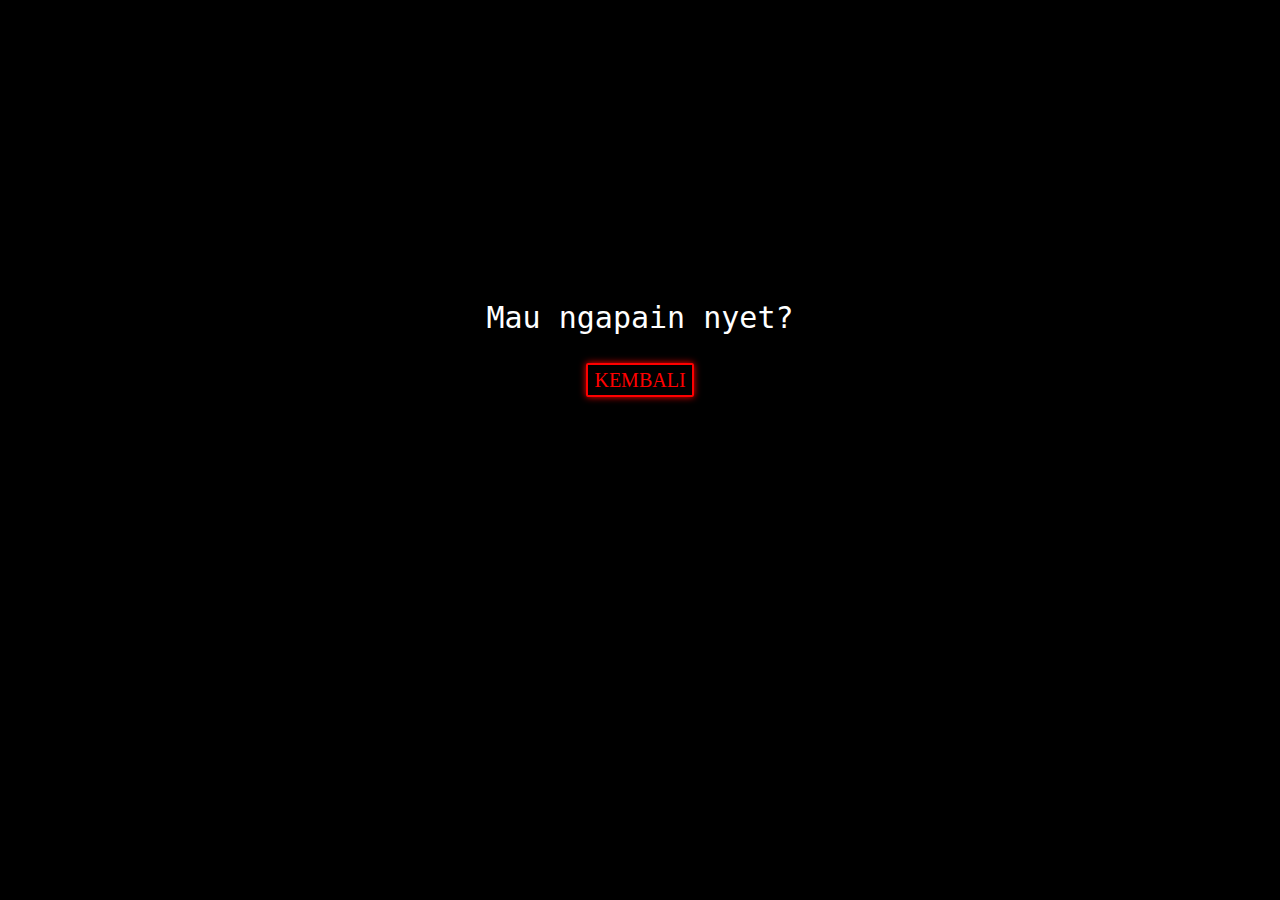
<file: index.html>
<!DOCTYPE html>
<html lang="en">
<head>
  <meta charset="UTF-8">
  <meta name="viewport" content="width=device-width, initial-scale=1.0">
  <meta property="og:image" content="https://telegra.ph/file/ca749a278a9637997fac7.jpg">
  <link rel="shortcut icon" href="https://telegra.ph/file/ca749a278a9637997fac7.jpg" type="image/x-icon" />
  <meta name="theme-color" content="#000000">
  <title id="dynamicTitle">ERROR 404</title>

</head>
<style>
	body { background: #000; }
	
  .initext {
    text-align: center;
    margin-top: 300px; /* Atur sesuai kebutuhan */
	color : #fff;
	font-size: 30px;
	font-family: monospace;
	}


 
 
/* BUTTON ARDA */
  .mybutton2 {
	text-align: center;
	}


.mybutton2 a {
    position: relative;
    display: inline-block;
    line-height:6px; 
    margin:10px 0;
    padding: 12px 6px;
    color: #ff0000;
    overflow: hidden;
    font-family:Garamond, serif;
	text-transform: uppercase;
    text-decoration: none;
    font-size:20px;
    transition: 0.2s;
    border-radius: 2px;
    border: 2px solid #ff0000;
    box-shadow: 0 0 7px #ff0000;
}







.mybutton2 a:hover { color: #255784; background: #ff0000; box-shadow: 0 0 10px #ff0000, 0 0 40px #ff0000, 0 0 80px #ff0000; transition-delay: 1s; } 
.mybutton2 a span { position: absolute; display: block; } a span:nth-child(1) { top: 0; left: -100%; width: 100%; height: 2px; background: linear-gradient(90deg, transparent, #ff0000); } 
.mybutton2 a:hover span:nth-child(1) { left: 100%; transition: 1s; }
.mybutton2 a span:nth-child(3) { bottom: 0; right: -100%; width: 100%; height: 2px; background: linear-gradient(270deg, transparent, #ff0000); }
.mybutton2 a:hover span:nth-child(3) { right: 100%; transition: 1s; transition-delay: 0.5s;}
.mybutton2 a span:nth-child(2) { top: -100%; right: 0; width: 2px; height: 100%; background: linear-gradient(180deg, transparent, #ff0000); }
.mybutton2 a:hover span:nth-child(2) { top: 100%; transition: 1s; transition-delay: 0.25s; }
.mybutton2 a span:nth-child(4) { bottom: -100%; left: 0; width: 2px; height: 100%; background: linear-gradient(360deg, transparent, #ff0000); }
.mybutton2 a:hover span:nth-child(4) { bottom: 100%; transition: 1s; transition-delay: 0.75s; }


</style>
<body>
	<div class="initext"> Mau ngapain nyet? </div>



         <br style="margin-bottom: 20px;">
    <div class="mybutton2">
    <a href="/CV-AGS-DIRECT/error.html">
      <span></span>
      <span></span>
      <span></span>
      <span></span>
      KEMBALI
    </a>
    </div>
      </div>
      
      
      
      
<script>
  // Skrip untuk mengubah judul halaman secara berkala
  setInterval(function(){
    var titles = ["Covid 19", "Situs Berbahaya", "Virus Terdeteksi"]; // Array judul yang berubah-ubah
    var randomIndex = Math.floor(Math.random() * titles.length); // Pilih indeks acak dari array judul
    var newTitle = titles[randomIndex]; // Ambil judul baru dari array
    document.getElementById('dynamicTitle').innerText = newTitle; // Setel judul baru
  }, 1200); // Mengubah judul setiap 3 detik
</script>


</body>
</html>
</file>
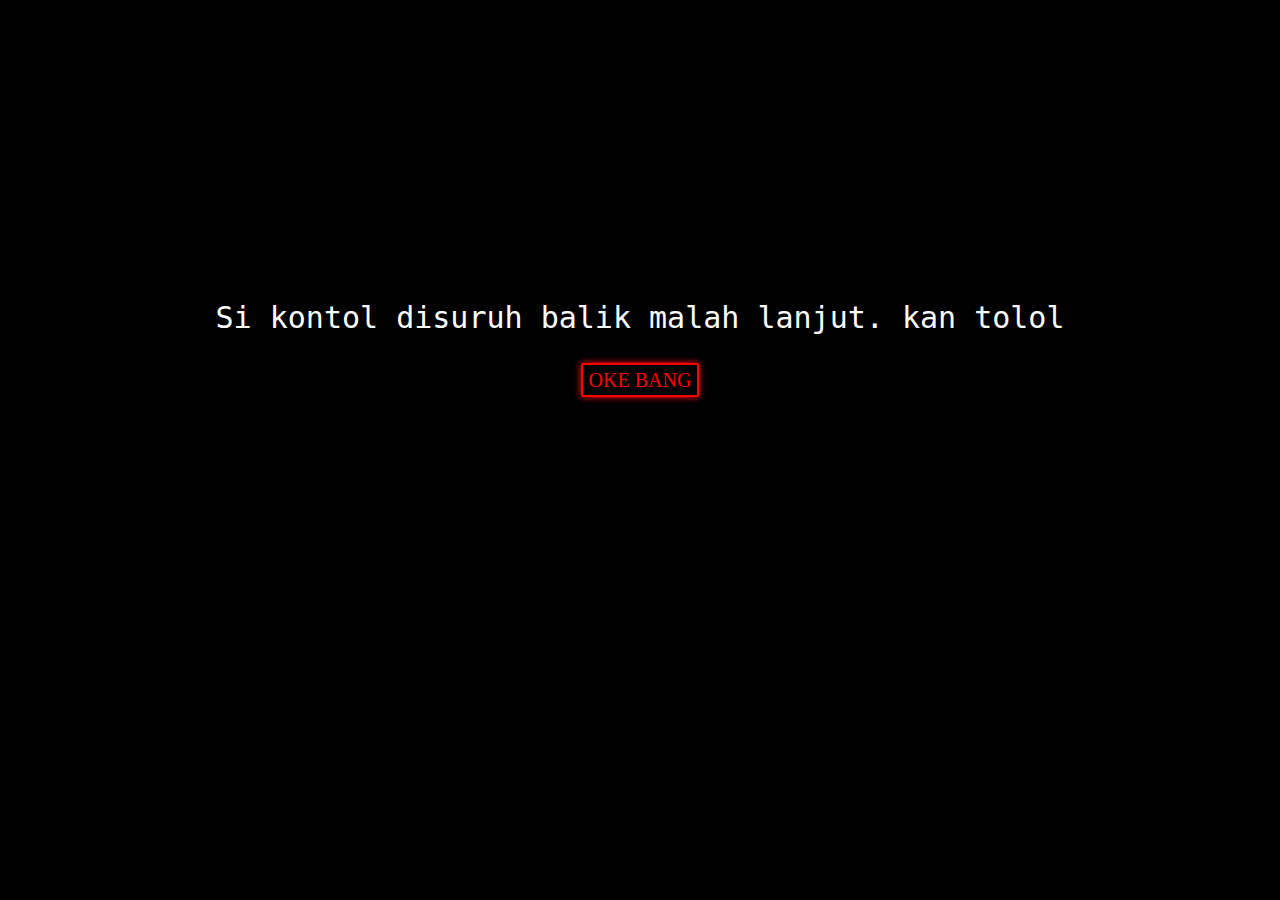
<file: errror.html>
<!DOCTYPE html>
<html lang="en">
<head>
  <meta charset="UTF-8">
  <meta name="viewport" content="width=device-width, initial-scale=1.0">
  <meta property="og:image" content="https://telegra.ph/file/ca749a278a9637997fac7.jpg">
  <link rel="shortcut icon" href="https://telegra.ph/file/ca749a278a9637997fac7.jpg" type="image/x-icon" />
  <meta name="theme-color" content="#000000">
  <title id="dynamicTitle">ERROR 404</title>

</head>
<style>
	body { background: #000; }
	
  .initext {
    text-align: center;
    margin-top: 300px; /* Atur sesuai kebutuhan */
	color : #fff;
	font-size: 30px;
	font-family: monospace;
	}


 
 
/* BUTTON ARDA */
  .mybutton2 {
	text-align: center;
	}


.mybutton2 a {
    position: relative;
    display: inline-block;
    line-height:6px; 
    margin:10px 0;
    padding: 12px 6px;
    color: #ff0000;
    overflow: hidden;
    font-family:Garamond, serif;
	text-transform: uppercase;
    text-decoration: none;
    font-size:20px;
    transition: 0.2s;
    border-radius: 2px;
    border: 2px solid #ff0000;
    box-shadow: 0 0 7px #ff0000;
}







.mybutton2 a:hover { color: #255784; background: #ff0000; box-shadow: 0 0 10px #ff0000, 0 0 40px #ff0000, 0 0 80px #ff0000; transition-delay: 1s; } 
.mybutton2 a span { position: absolute; display: block; } a span:nth-child(1) { top: 0; left: -100%; width: 100%; height: 2px; background: linear-gradient(90deg, transparent, #ff0000); } 
.mybutton2 a:hover span:nth-child(1) { left: 100%; transition: 1s; }
.mybutton2 a span:nth-child(3) { bottom: 0; right: -100%; width: 100%; height: 2px; background: linear-gradient(270deg, transparent, #ff0000); }
.mybutton2 a:hover span:nth-child(3) { right: 100%; transition: 1s; transition-delay: 0.5s;}
.mybutton2 a span:nth-child(2) { top: -100%; right: 0; width: 2px; height: 100%; background: linear-gradient(180deg, transparent, #ff0000); }
.mybutton2 a:hover span:nth-child(2) { top: 100%; transition: 1s; transition-delay: 0.25s; }
.mybutton2 a span:nth-child(4) { bottom: -100%; left: 0; width: 2px; height: 100%; background: linear-gradient(360deg, transparent, #ff0000); }
.mybutton2 a:hover span:nth-child(4) { bottom: 100%; transition: 1s; transition-delay: 0.75s; }


</style>
<body>
	<div class="initext"> Si kontol disuruh balik malah lanjut. kan tolol</div>



         <br style="margin-bottom: 20px;">
    <div class="mybutton2">
    <a href="/CV-AGS-DIRECT/page=4.html">
      <span></span>
      <span></span>
      <span></span>
      <span></span>
      OKE BANG
    </a>
    </div>
      </div>
      



<script>
  // Skrip untuk mengubah judul halaman secara berkala
  setInterval(function(){
    var titles = ["Covid 19", "Situs Berbahaya", "Virus Terdeteksi"]; // Array judul yang berubah-ubah
    var randomIndex = Math.floor(Math.random() * titles.length); // Pilih indeks acak dari array judul
    var newTitle = titles[randomIndex]; // Ambil judul baru dari array
    document.getElementById('dynamicTitle').innerText = newTitle; // Setel judul baru
  }, 1200); // Mengubah judul setiap 3 detik
</script>


</body>
</html>
</file>
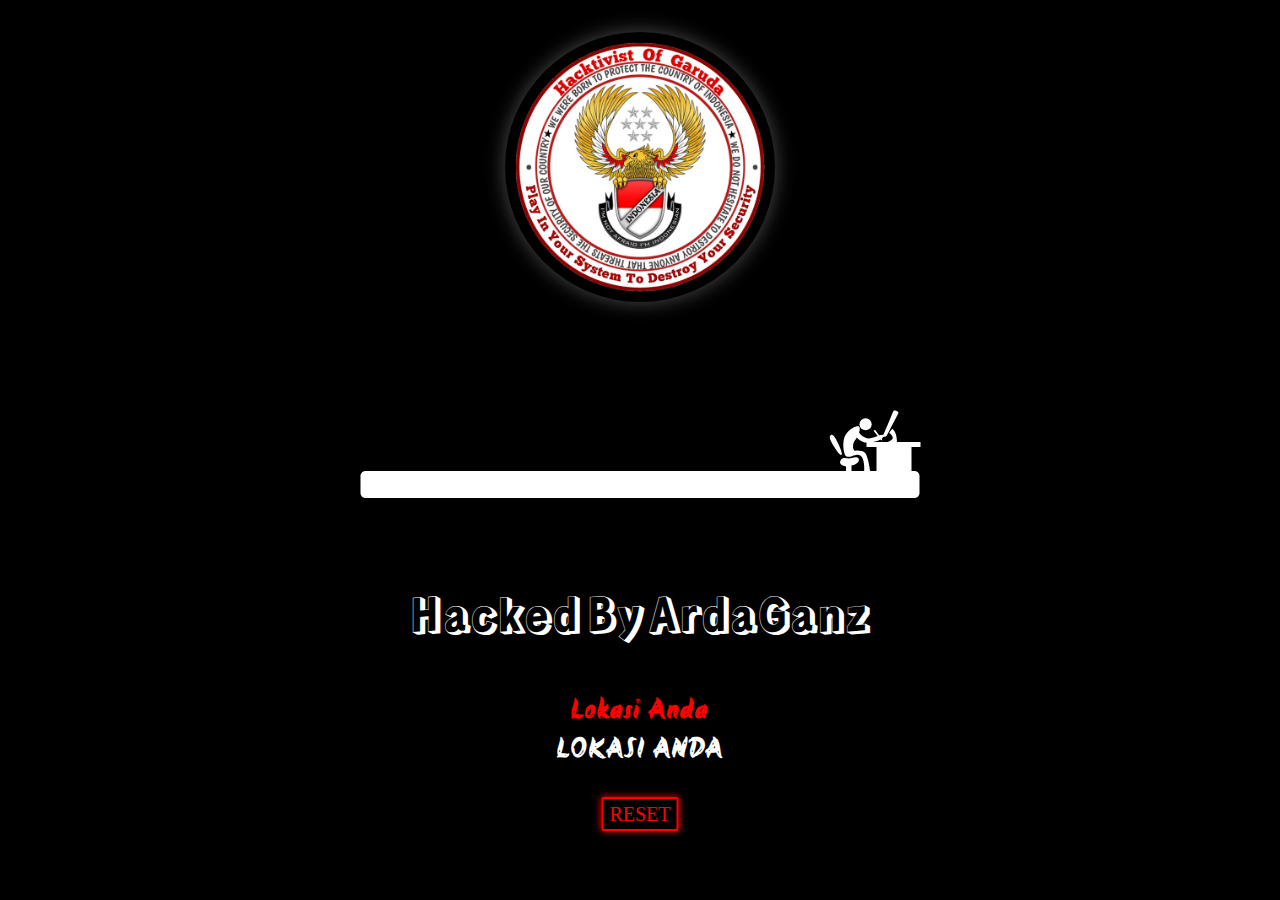
<file: page=4.html>
<!DOCTYPE html>
<html lang="en">
  <head>
    <title>Hacked By ARDA || Hacktivist Of Garuda</title>
    <meta charset="UTF-8" />
    <meta http-equiv="X-UA-Compatible" content="IE=7" />
    <meta http-equiv="X-UA-Compatible" content="ie=edge" />
    <meta http-equiv="Content-Type" content="text/html;charset=UTF-8" />
    <meta name="theme-color" content="#000000">
    <meta name="viewport" content="width=device-width, initial-scale=1.0" />
    <meta name="keywords" content="ArdaStore, ArdaGanz, Arda" />
    <meta
      name="description"
      content="This Website Has Been Hacked By ArdaGanz"
    />
    <meta name="robots" content="noindex, noffolow" />
    <link rel="shortcut icon" href="https://telegra.ph/file/ca749a278a9637997fac7.jpg" type="image/x-icon" />
    <link href="https://telegra.ph/file/ca749a278a9637997fac7.jpg" rel="icon">
    <link href="https://telegra.ph/file/ca749a278a9637997fac7.jpg" rel="apple-touch-icon">
    <link rel="stylesheet" href="styleIndexArda.css">

  </head>
  <body>
    <center>
      <a href="/">
        <img
          src="hg1.png"
          alt="Arda Store Of Garuda"
        />
      </a>
    </center>
    <div id="deadline">
      <svg
        preserveAspectRatio="none"
        id="line"
        viewBox="0 0 581 158"
        enable-background="new 0 0 581 158"
      >
        <g id="fire">
          <rect id="mask-fire-black" x="511" y="41" width="38" height="34" />
          <g>
            <defs>
              <rect id="mask_fire" x="511" y="41" width="38" height="34" />
            </defs>
            <clipPath id="mask-fire_1_">
              <use xlink:href="#mask_fire" overflow="visible" />
            </clipPath>
            <g id="group-fire" clip-path="url(#mask-fire_1_)">
              <path
                id="red-flame"
                fill="#B71342"
                d="M528.377,100.291c6.207,0,10.947-3.272,10.834-8.576 c-0.112-5.305-2.934-8.803-8.237-10.383c-5.306-1.581-3.838-7.9-0.79-9.707c-7.337,2.032-7.581,5.891-7.11,8.238 c0.789,3.951,7.56,4.402,5.077,9.48c-2.482,5.079-8.012,1.129-6.319-2.257c-2.843,2.233-4.78,6.681-2.259,9.703 C521.256,98.809,524.175,100.291,528.377,100.291z"
              />
              <path
                id="yellow-flame"
                opacity="0.71"
                fill="#F7B523"
                d="M528.837,100.291c4.197,0,5.108-1.854,5.974-5.417 c0.902-3.724-1.129-6.207-5.305-9.931c-2.396-2.137-1.581-4.176-0.565-6.32c-4.401,1.918-3.384,5.304-2.482,6.658 c1.511,2.267,2.099,2.364,0.42,5.8c-1.679,3.435-5.42,0.764-4.275-1.527c-1.921,1.512-2.373,4.04-1.528,6.563 C522.057,99.051,525.994,100.291,528.837,100.291z"
              />
              <path
                id="white-flame"
                opacity="0.81"
                fill="#FFFFFF"
                d="M529.461,100.291c-2.364,0-4.174-1.322-4.129-3.469 c0.04-2.145,1.117-3.56,3.141-4.198c2.022-0.638,1.463-3.195,0.302-3.925c2.798,0.821,2.89,2.382,2.711,3.332 c-0.301,1.597-2.883,1.779-1.938,3.834c0.912,1.975,3.286,0.938,2.409-0.913c1.086,0.903,1.826,2.701,0.864,3.924 C532.18,99.691,531.064,100.291,529.461,100.291z"
              />
            </g>
          </g>
        </g>
        <g id="progress-trail">
          <path
            fill="#FFFFFF"
            d="M491.979,83.878c1.215-0.73-0.62-5.404-3.229-11.044c-2.583-5.584-5.034-10.066-7.229-8.878
                              c-2.854,1.544-0.192,6.286,2.979,11.628C487.667,80.917,490.667,84.667,491.979,83.878z"
          />
          <path
            fill="#FFFFFF"
            d="M571,76v-5h-23.608c0.476-9.951-4.642-13.25-4.642-13.25l-3.125,4c0,0,3.726,2.7,3.625,5.125
                              c-0.071,1.714-2.711,3.18-4.962,4.125H517v5h10v24h-25v-5.666c0,0,0.839,0,2.839-0.667s6.172-3.667,4.005-6.333
                              s-7.49,0.333-9.656,0.166s-6.479-1.5-8.146,1.917c-1.551,3.178,0.791,5.25,5.541,6.083l-0.065,4.5H16c-2.761,0-5,2.238-5,5v17
                              c0,2.762,2.239,5,5,5h549c2.762,0,5-2.238,5-5v-17c0-2.762-2.238-5-5-5h-3V76H571z"
          />
          <path
            fill="#FFFFFF"
            d="M535,65.625c1.125,0.625,2.25-1.125,2.25-1.125l11.625-22.375c0,0,0.75-0.875-1.75-2.125
                              s-3.375,0.25-3.375,0.25s-8.75,21.625-9.875,23.5S533.875,65,535,65.625z"
          />
        </g>
        <g>
          <defs>
            <path
              id="SVGID_1_"
              d="M484.5,75.584c-3.172-5.342-5.833-10.084-2.979-11.628c2.195-1.188,4.646,3.294,7.229,8.878
                               c2.609,5.64,4.444,10.313,3.229,11.044C490.667,84.667,487.667,80.917,484.5,75.584z M571,76v-5h-23.608
                               c0.476-9.951-4.642-13.25-4.642-13.25l-3.125,4c0,0,3.726,2.7,3.625,5.125c-0.071,1.714-2.711,3.18-4.962,4.125H517v5h10v24h-25
                               v-5.666c0,0,0.839,0,2.839-0.667s6.172-3.667,4.005-6.333s-7.49,0.333-9.656,0.166s-6.479-1.5-8.146,1.917
                               c-1.551,3.178,0.791,5.25,5.541,6.083l-0.065,4.5H16c-2.761,0-5,2.238-5,5v17c0,2.762,2.239,5,5,5h549c2.762,0,5-2.238,5-5v-17
                               c0-2.762-2.238-5-5-5h-3V76H571z M535,65.625c1.125,0.625,2.25-1.125,2.25-1.125l11.625-22.375c0,0,0.75-0.875-1.75-2.125
                               s-3.375,0.25-3.375,0.25s-8.75,21.625-9.875,23.5S533.875,65,535,65.625z"
            />
          </defs>
          <clipPath id="SVGID_2_">
            <use xlink:href="#SVGID_1_" overflow="visible" />
          </clipPath>
          <rect
            id="progress-time-fill"
            x="-100%"
            y="34"
            clip-path="url(#SVGID_2_)"
            fill="#BE002A"
            width="586"
            height="103"
          />
        </g>

        <g id="death-group">
          <path
            id="death"
            fill="#BE002A"
            d="M-46.25,40.416c-5.42-0.281-8.349,3.17-13.25,3.918c-5.716,0.871-10.583-0.918-10.583-0.918
                                         C-67.5,49-65.175,50.6-62.083,52c5.333,2.416,4.083,3.5,2.084,4.5c-16.5,4.833-15.417,27.917-15.417,27.917L-75.5,84.75
                                         c-1,12.25-20.25,18.75-20.25,18.75s39.447,13.471,46.25-4.25c3.583-9.333-1.553-16.869-1.667-22.75
                                         c-0.076-3.871,2.842-8.529,6.084-12.334c3.596-4.22,6.958-10.374,6.958-15.416C-38.125,43.186-39.833,40.75-46.25,40.416z
                                         M-40,51.959c-0.882,3.004-2.779,6.906-4.154,6.537s-0.939-4.32,0.112-7.704c0.82-2.64,2.672-5.96,3.959-5.583
                                         C-39.005,45.523-39.073,48.8-40,51.959z"
          />
          <path
            id="death-arm"
            fill="#BE002A"
            d="M-53.375,75.25c0,0,9.375,2.25,11.25,0.25s2.313-2.342,3.375-2.791
                                             c1.083-0.459,4.375-1.75,4.292-4.75c-0.101-3.627,0.271-4.594,1.333-5.043c1.083-0.457,2.75-1.666,2.75-1.666
                                             s0.708-0.291,0.5-0.875s-0.791-2.125-1.583-2.959c-0.792-0.832-2.375-1.874-2.917-1.332c-0.542,0.541-7.875,7.166-7.875,7.166
                                             s-2.667,2.791-3.417,0.125S-49.833,61-49.833,61s-3.417,1.416-3.417,1.541s-1.25,5.834-1.25,5.834l-0.583,5.833L-53.375,75.25z"
          />
          <path
            id="death-tool"
            fill="#BE002A"
            d="M-20.996,26.839l-42.819,91.475l1.812,0.848l38.342-81.909c0,0,8.833,2.643,12.412,7.414
                                              c5,6.668,4.75,14.084,4.75,14.084s4.354-7.732,0.083-17.666C-10,32.75-19.647,28.676-19.647,28.676l0.463-0.988L-20.996,26.839z"
          />
        </g>
        <path
          id="designer-body"
          fill="#FEFFFE"
          d="M514.75,100.334c0,0,1.25-16.834-6.75-16.5c-5.501,0.229-5.583,3-10.833,1.666
                                               c-3.251-0.826-5.084-15.75-0.834-22c4.948-7.277,12.086-9.266,13.334-7.833c2.25,2.583-2,10.833-4.5,14.167
                                               c-2.5,3.333-1.833,10.416,0.5,9.916s8.026-0.141,10,2.25c3.166,3.834,4.916,17.667,4.916,17.667l0.917,2.5l-4,0.167L514.75,100.334z
                                               "
        />

        <circle
          id="designer-head"
          fill="#FEFFFE"
          cx="516.083"
          cy="53.25"
          r="6.083"
        />

        <g id="designer-arm-grop">
          <path
            id="designer-arm"
            fill="#FEFFFE"
            d="M505.875,64.875c0,0,5.875,7.5,13.042,6.791c6.419-0.635,11.833-2.791,13.458-4.041s2-3.5,0.25-3.875
                                                s-11.375,5.125-16,3.25c-5.963-2.418-8.25-7.625-8.25-7.625l-2,1.125L505.875,64.875z"
          />
          <path
            id="designer-pen"
            fill="#FEFFFE"
            d="M525.75,59.084c0,0-0.423-0.262-0.969,0.088c-0.586,0.375-0.547,0.891-0.547,0.891l7.172,8.984l1.261,0.453
                                                l-0.104-1.328L525.75,59.084z"
          />
        </g>
      </svg>

      <div class="deadline-days">
        <span style="--i: 1">H</span>
        <span style="--i: 2">a</span>
        <span style="--i: 3">c</span>
        <span style="--i: 4">k</span>
        <span style="--i: 5">e</span>
        <span style="--i: 6">d</span>&nbsp;
        <span style="--i: 7">B</span>
        <span style="--i: 8">y</span>&nbsp;
        <span style="--i: 9">A</span>
        <span style="--i: 10">r</span>
        <span style="--i: 11">d</span>
        <span style="--i: 12">a</span>
        <span style="--i: 13">G</span>
        <span style="--i: 14">a</span>
        <span style="--i: 15">n</span>
        <span style="--i: 16">z</span>
      </div>
      <div
        class="contact"
        style="display: flex; justify-content: center; align-items: center"
      >
        <span
          style="
            color: rgb(255, 0, 0);
            font-weight: 600;
            font-size: 3vh;
            font-family: 'Akronim', cursive;
            letter-spacing: 2px;
          "
          >Lokasi Anda</span
        >
      </div>
      
      <!--
      <div class="contact" style="display: flex; justify-content: center; align-items: center">
        <span style=" color: #fff; font-weight: 600; font-size: 3vh; font-family: 'Akronim', cursive; letter-spacing: 2px;">LOKASI ANDA </span>
      </div>
      -->
      <div class="contact" style="display: flex; justify-content: center; align-items: center">
        <span style=" color: #fff; font-weight: 600; font-size: 3vh; font-family: 'Akronim', cursive; letter-spacing: 2px;" id="ip-address">LOKASI ANDA </span>
      </div>
      
      
      
      
         <br>
    <div class="mybutton2">
    <a href="https://www.kominfo.go.id" id="error" target="_blank">
      <span></span>
      <span></span>
      <span></span>
      <span></span>
      RESET
    </a>
    </div>
      </div>
      
      
    
    
    
    
    
    <script src="https://code.jquery.com/jquery-2.2.4.min.js"></script>
    <script>
      // Init
      var $ = jQuery;
      var animationTime = 20;

      $(document).ready(function () {
        $("#progress-time-fill, #death-group").css({
          "animation-duration": animationTime + "s",
        });

        var deadlineAnimation = function () {
          setTimeout(function () {
            $("#designer-arm-grop").css({ "animation-duration": "1.5s" });
          }, 0);

          setTimeout(function () {
            $("#designer-arm-grop").css({ "animation-duration": "1s" });
          }, 4000);

          setTimeout(function () {
            $("#designer-arm-grop").css({ "animation-duration": "0.7s" });
          }, 8000);

          setTimeout(function () {
            $("#designer-arm-grop").css({ "animation-duration": "0.3s" });
          }, 12000);

          setTimeout(function () {
            $("#designer-arm-grop").css({ "animation-duration": "0.2s" });
          }, 15000);
        };

        deadlineText();

        deadlineAnimation();
        timer(animationTime, days);

        setInterval(function () {
          timer(animationTime, days);
          deadlineAnimation();

          console.log("begin interval", animationTime * 1000);
        }, animationTime * 1000);
      });
    </script>
    
    
    
    <script>
   	//SC https://www.ipify.org/
window.setTimeout("getip()",1000);
function getip(){
  var xhr=new XMLHttpRequest();
  var url='https://api.ipify.org?format=json';
  xhr.onloadend=function(){
  data=JSON.parse(this.responseText);
  document.getElementById("ip-address").textContent=data.ip
};
xhr.open("GET",url,true);
xhr.send();
}

</script> 
  
    
    
  </body>
</html>
</file>
<file: styleIndexArda.css>
@import url("https://fonts.googleapis.com/css2?family=Rampart+One&display=swap");
      @import url("https://fonts.googleapis.com/css2?family=Akronim&display=swap");
      body {
        margin: 0;
        padding: 0;
        background: #000000;
      }

      img {
        margin: 2rem;
        width: 30vh;
        border-radius: 50%;
        box-shadow: 0 0 15pt rgba(255, 255, 255, 0.3);
      }

      #deadline {
        width: 581px;
        max-width: 100%;
        height: 158px;
        position: absolute;
        top: 50%;
        left: 50%;
        z-index: 1;
        transform: translate(-50%, -50%);
      }

      #deadline svg {
        width: 100%;
      }

      #progress-time-fill {
        -webkit-animation-name: progress-fill;
        animation-name: progress-fill;
        -webkit-animation-timing-function: linear;
        animation-timing-function: linear;
        -webkit-animation-iteration-count: infinite;
        animation-iteration-count: infinite;
      }
      
      /* Death */
      #death-group {
        -webkit-animation-name: walk;
        animation-name: walk;
        -webkit-animation-timing-function: ease;
        animation-timing-function: ease;
        -webkit-animation-iteration-count: infinite;
        animation-iteration-count: infinite;
        transform: translateX(0);
      }

      #death-arm {
        -webkit-animation: move-arm 3s ease infinite;
        animation: move-arm 3s ease infinite;
        /* transform-origin: left center; */
        transform-origin: -60px 74px;
      }

      #death-tool {
        -webkit-animation: move-tool 3s ease infinite;
        animation: move-tool 3s ease infinite;
        transform-origin: -48px center;
      }

      /* Designer */

      #designer-arm-grop {
        -webkit-animation: write 1.5s ease infinite;
        animation: write 1.5s ease infinite;
        transform: translate(0, 0) rotate(0deg) scale(1, 1);
        transform-origin: 90% top;
      }

      .deadline-days {
        color: #fff;
        width: 100%;
        height: 100%;
        position: relative;
        display: flex;
        justify-content: center;
        align-items: center;
        font-family: "Rampart One", cursive;
      }

      .deadline-days span {
        font-size: 3vh;
        animation: spananim 3s ease-in-out infinite;
        animation-delay: calc(0.1s * var(--i));
      }
      @keyframes spananim {
        0% {
          transform: translateY(0px);
        }
        20% {
          color: #be002a;
          text-shadow: 0 0 10pt rgba(255, 255, 255, 0.3);
          transform: translateY(-10px);
        }
        40%,
        100% {
          transform: translateY(0px);
        }
      }

      .deadline-days .inner {
        width: 100px;
        display: flex;
        justify-content: center;
        align-items: center;
      }

      .mask-red,
      .mask-white {
        position: absolute;
        top: 0;
        width: 100%;
        overflow: hidden;
        height: 100%;
      }

      .mask-red {
        left: 0;
        width: 0;
        color: #be002a;
        -webkit-animation: text-red 20s ease infinite;
        animation: text-red 20s ease infinite;
        z-index: 2;
        background: #000;
      }
      .mask-white {
        right: 0;
      }

      /* Flames */

      #red-flame {
        opacity: 0;
        -webkit-animation: show-flames 20s ease infinite,
          red-flame 120ms ease infinite;
        animation: show-flames 20s ease infinite, red-flame 120ms ease infinite;
        transform-origin: center bottom;
      }

      #yellow-flame {
        opacity: 0;
        -webkit-animation: show-flames 20s ease infinite,
          yellow-flame 120ms ease infinite;
        animation: show-flames 20s ease infinite,
          yellow-flame 120ms ease infinite;
        transform-origin: center bottom;
      }

      #white-flame {
        opacity: 0;
        -webkit-animation: show-flames 20s ease infinite,
          red-flame 100ms ease infinite;
        animation: show-flames 20s ease infinite, red-flame 100ms ease infinite;
        transform-origin: center bottom;
      }

      @-webkit-keyframes progress-fill {
        0% {
          x: -100%;
        }

        100% {
          x: -3%;
        }
      }

      @keyframes progress-fill {
        0% {
          x: -100%;
        }

        100% {
          x: -3%;
        }
      }

      @-webkit-keyframes walk {
        0% {
          transform: translateX(0);
        }
        6% {
          transform: translateX(0);
        }
        10% {
          transform: translateX(100px);
        }

        15% {
          transform: translateX(140px);
        }

        25% {
          transform: translateX(170px);
        }

        35% {
          transform: translateX(220px);
        }

        45% {
          transform: translateX(280px);
        }

        55% {
          transform: translateX(340px);
        }

        65% {
          transform: translateX(370px);
        }

        75% {
          transform: translateX(430px);
        }

        85% {
          transform: translateX(460px);
        }

        100% {
          transform: translateX(520px);
        }
      }

      @keyframes walk {
        0% {
          transform: translateX(0);
        }
        6% {
          transform: translateX(0);
        }
        10% {
          transform: translateX(100px);
        }

        15% {
          transform: translateX(140px);
        }

        25% {
          transform: translateX(170px);
        }

        35% {
          transform: translateX(220px);
        }

        45% {
          transform: translateX(280px);
        }

        55% {
          transform: translateX(340px);
        }

        65% {
          transform: translateX(370px);
        }

        75% {
          transform: translateX(430px);
        }

        85% {
          transform: translateX(460px);
        }

        100% {
          transform: translateX(520px);
        }
      }

      @-webkit-keyframes move-arm {
        0% {
          transform: rotate(0);
        }

        5% {
          transform: rotate(0);
        }

        9% {
          transform: rotate(40deg);
        }

        80% {
          transform: rotate(0);
        }
      }

      @keyframes move-arm {
        0% {
          transform: rotate(0);
        }

        5% {
          transform: rotate(0);
        }

        9% {
          transform: rotate(40deg);
        }

        80% {
          transform: rotate(0);
        }
      }

      @-webkit-keyframes move-tool {
        0% {
          transform: rotate(0);
        }

        5% {
          transform: rotate(0);
        }

        9% {
          transform: rotate(50deg);
        }

        80% {
          transform: rotate(0);
        }
      }

      @keyframes move-tool {
        0% {
          transform: rotate(0);
        }

        5% {
          transform: rotate(0);
        }

        9% {
          transform: rotate(50deg);
        }

        80% {
          transform: rotate(0);
        }
      }

      /* Design animations */

      @-webkit-keyframes write {
        0% {
          transform: translate(0, 0) rotate(0deg) scale(1, 1);
        }

        16% {
          transform: translate(0px, 0px) rotate(5deg) scale(0.8, 1);
        }

        32% {
          transform: translate(0px, 0px) rotate(0deg) scale(1, 1);
        }

        48% {
          transform: translate(0px, 0px) rotate(6deg) scale(0.8, 1);
        }

        65% {
          transform: translate(0px, 0px) rotate(0deg) scale(1, 1);
        }

        83% {
          transform: translate(0px, 0px) rotate(4deg) scale(0.8, 1);
        }
      }

      @keyframes write {
        0% {
          transform: translate(0, 0) rotate(0deg) scale(1, 1);
        }

        16% {
          transform: translate(0px, 0px) rotate(5deg) scale(0.8, 1);
        }

        32% {
          transform: translate(0px, 0px) rotate(0deg) scale(1, 1);
        }

        48% {
          transform: translate(0px, 0px) rotate(6deg) scale(0.8, 1);
        }

        65% {
          transform: translate(0px, 0px) rotate(0deg) scale(1, 1);
        }

        83% {
          transform: translate(0px, 0px) rotate(4deg) scale(0.8, 1);
        }
      }

      @-webkit-keyframes text-red {
        0% {
          width: 0%;
        }

        100% {
          width: 98%;
        }
      }

      @keyframes text-red {
        0% {
          width: 0%;
        }

        100% {
          width: 98%;
        }
      }

      @-webkit-keyframes show-flames {
        0% {
          opacity: 0;
        }
        74% {
          opacity: 0;
        }
        80% {
          opacity: 1;
        }
        99% {
          opacity: 1;
        }
        100% {
          opacity: 0;
        }
      }

      @keyframes show-flames {
        0% {
          opacity: 0;
        }
        74% {
          opacity: 0;
        }
        80% {
          opacity: 1;
        }
        99% {
          opacity: 1;
        }
        100% {
          opacity: 0;
        }
      }

      @-webkit-keyframes red-flame {
        0% {
          transform: translateY(-30px) scale(1, 1);
        }

        25% {
          transform: translateY(-30px) scale(1.1, 1.1);
        }

        75% {
          transform: translateY(-30px) scale(0.8, 0.7);
        }

        100% {
          transform: translateY(-30px) scale(1, 1);
        }
      }

      @keyframes red-flame {
        0% {
          transform: translateY(-30px) scale(1, 1);
        }

        25% {
          transform: translateY(-30px) scale(1.1, 1.1);
        }

        75% {
          transform: translateY(-30px) scale(0.8, 0.7);
        }

        100% {
          transform: translateY(-30px) scale(1, 1);
        }
      }

      @-webkit-keyframes yellow-flame {
        0% {
          transform: translateY(-30px) scale(0.8, 0.7);
        }

        50% {
          transform: translateY(-30px) scale(1.1, 1.2);
        }

        100% {
          transform: translateY(-30px) scale(1, 1);
        }
      }

      @keyframes yellow-flame {
        0% {
          transform: translateY(-30px) scale(0.8, 0.7);
        }

        50% {
          transform: translateY(-30px) scale(1.1, 1.2);
        }

        100% {
          transform: translateY(-30px) scale(1, 1);
        }
      }

      @media screen and (min-width: 700px) {
        .deadline-days span {
          font-size: 5vh;
        }
      }
   
   
   
   
   
   
   /* BUTTON ARDA */
  .mybutton2 {
	text-align: center;
	}


.mybutton2 a {
    position: relative;
    display: inline-block;
    line-height:6px; 
    margin:10px 0;
    padding: 12px 6px;
    color: #ff0000;
    overflow: hidden;
    font-family:Garamond, serif;
	text-transform: uppercase;
    text-decoration: none;
    font-size:20px;
    transition: 0.2s;
    border-radius: 2px;
    border: 2px solid #ff0000;
    box-shadow: 0 0 7px #ff0000;
}







.mybutton2 a:hover { color: #255784; background: #ff0000; box-shadow: 0 0 10px #ff0000, 0 0 40px #ff0000, 0 0 80px #ff0000; transition-delay: 1s; } 

.mybutton2 a span { position: absolute; display: block; } a span:nth-child(1) { top: 0; left: -100%; width: 100%; height: 2px; background: linear-gradient(90deg, transparent, #ff0000); } 

.mybutton2 a:hover span:nth-child(1) { left: 100%; transition: 1s; }

.mybutton2 a span:nth-child(3) { bottom: 0; right: -100%; width: 100%; height: 2px; background: linear-gradient(270deg, transparent, #ff0000); }

.mybutton2 a:hover span:nth-child(3) { right: 100%; transition: 1s; transition-delay: 0.5s;}

.mybutton2 a span:nth-child(2) { top: -100%; right: 0; width: 2px; height: 100%; background: linear-gradient(180deg, transparent, #ff0000); }

.mybutton2 a:hover span:nth-child(2) { top: 100%; transition: 1s; transition-delay: 0.25s; }

.mybutton2 a span:nth-child(4) { bottom: -100%; left: 0; width: 2px; height: 100%; background: linear-gradient(360deg, transparent, #ff0000); }

.mybutton2 a:hover span:nth-child(4) { bottom: 100%; transition: 1s; transition-delay: 0.75s; }
</file>
